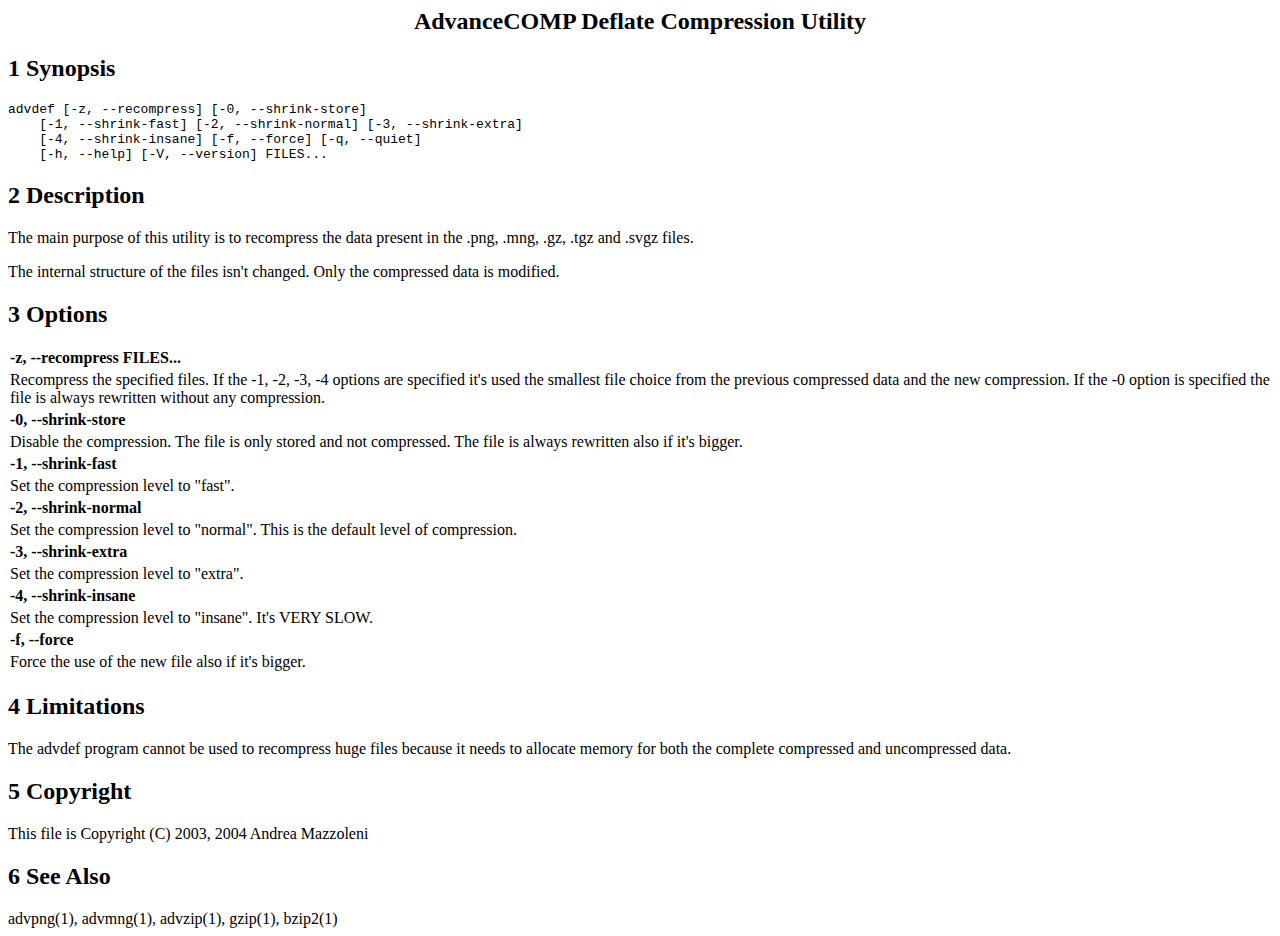
<file: Sources/cloop-utils-2.0/advancecomp-1.15/doc/advdef.html>
<html>
<head>
<title>AdvanceCOMP Deflate Compression Utility</title>
</head>
<body>
<center><h2>AdvanceCOMP Deflate Compression Utility</h2></center>
<h2><a name="1">1</a> 
Synopsis
</h2>
<pre>
advdef [-z, --recompress] [-0, --shrink-store]
&nbsp;&nbsp;&nbsp;&nbsp;[-1, --shrink-fast] [-2, --shrink-normal] [-3, --shrink-extra]
&nbsp;&nbsp;&nbsp;&nbsp;[-4, --shrink-insane] [-f, --force] [-q, --quiet]
&nbsp;&nbsp;&nbsp;&nbsp;[-h, --help] [-V, --version] FILES...
</pre>
<h2><a name="2">2</a> 
Description
</h2>
The main purpose of this utility is to recompress the
data present in the .png, .mng, .gz, .tgz and .svgz
files.
<p>
The internal structure of the files isn't changed.
Only the compressed data is modified.
<h2><a name="3">3</a> 
Options
</h2>
<table width="100%" border="0" cellspacing="0" cellpadding="2">
<tr valign="top" align="left"><td><strong>
-z, --recompress FILES...
</strong></td></tr><tr><td>
Recompress the specified files. If the -1, -2, -3, -4
options are specified it's used the smallest file
choice from the previous compressed data and the
new compression. If the -0 option is specified the
file is always rewritten without any compression.
</td></tr>
</table>
<table width="100%" border="0" cellspacing="0" cellpadding="2">
<tr valign="top" align="left"><td><strong>
-0, --shrink-store
</strong></td></tr><tr><td>
Disable the compression. The file is
only stored and not compressed. The file is always
rewritten also if it's bigger.
</td></tr>
</table>
<table width="100%" border="0" cellspacing="0" cellpadding="2">
<tr valign="top" align="left"><td><strong>
-1, --shrink-fast
</strong></td></tr><tr><td>
Set the compression level to "fast".
</td></tr>
</table>
<table width="100%" border="0" cellspacing="0" cellpadding="2">
<tr valign="top" align="left"><td><strong>
-2, --shrink-normal
</strong></td></tr><tr><td>
Set the compression level to "normal". This is the
default level of compression.
</td></tr>
</table>
<table width="100%" border="0" cellspacing="0" cellpadding="2">
<tr valign="top" align="left"><td><strong>
-3, --shrink-extra
</strong></td></tr><tr><td>
Set the compression level to "extra".
</td></tr>
</table>
<table width="100%" border="0" cellspacing="0" cellpadding="2">
<tr valign="top" align="left"><td><strong>
-4, --shrink-insane
</strong></td></tr><tr><td>
Set the compression level to "insane". It's VERY
SLOW.
</td></tr>
</table>
<table width="100%" border="0" cellspacing="0" cellpadding="2">
<tr valign="top" align="left"><td><strong>
-f, --force
</strong></td></tr><tr><td>
Force the use of the new file also if it's bigger.
</td></tr>
</table>
<h2><a name="4">4</a> 
Limitations
</h2>
The advdef program cannot be used to recompress huge files
because it needs to allocate memory for both the complete
compressed and uncompressed data.
<h2><a name="5">5</a> 
Copyright
</h2>
This file is Copyright (C) 2003, 2004 Andrea Mazzoleni
<h2><a name="6">6</a> 
See Also
</h2>
advpng(1), advmng(1), advzip(1), gzip(1), bzip2(1)
</body>
</html>
</file>
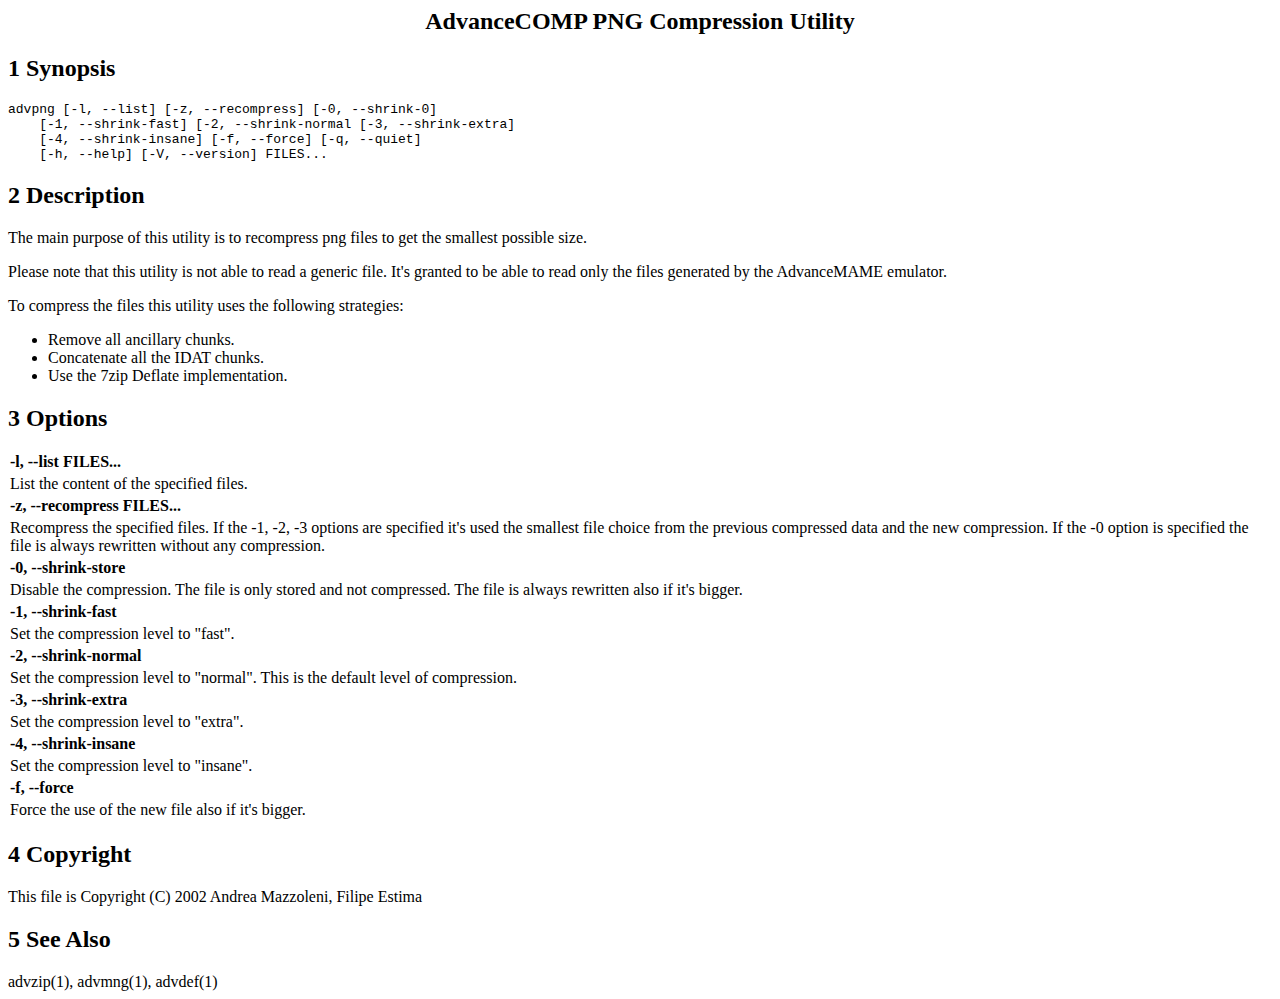
<file: Sources/cloop-utils-2.0/advancecomp-1.15/doc/advpng.html>
<html>
<head>
<title>AdvanceCOMP PNG Compression Utility</title>
</head>
<body>
<center><h2>AdvanceCOMP PNG Compression Utility</h2></center>
<h2><a name="1">1</a> 
Synopsis
</h2>
<pre>
advpng [-l, --list] [-z, --recompress] [-0, --shrink-0]
&nbsp;&nbsp;&nbsp;&nbsp;[-1, --shrink-fast] [-2, --shrink-normal [-3, --shrink-extra]
&nbsp;&nbsp;&nbsp;&nbsp;[-4, --shrink-insane] [-f, --force] [-q, --quiet]
&nbsp;&nbsp;&nbsp;&nbsp;[-h, --help] [-V, --version] FILES...
</pre>
<h2><a name="2">2</a> 
Description
</h2>
The main purpose of this utility is to recompress png
files to get the smallest possible size.
<p>
Please note that this utility is not able to read
a generic file. It's granted to be able to read only
the files generated by the AdvanceMAME emulator.
<p>
To compress the files this utility uses the following
strategies:
<ul>
<li>
Remove all ancillary chunks.
</li>
<li>
Concatenate all the IDAT chunks.
</li>
<li>
Use the 7zip Deflate implementation.
</li>
</ul>
<h2><a name="3">3</a> 
Options
</h2>
<table width="100%" border="0" cellspacing="0" cellpadding="2">
<tr valign="top" align="left"><td><strong>
-l, --list FILES...
</strong></td></tr><tr><td>
List the content of the specified files.
</td></tr>
</table>
<table width="100%" border="0" cellspacing="0" cellpadding="2">
<tr valign="top" align="left"><td><strong>
-z, --recompress FILES...
</strong></td></tr><tr><td>
Recompress the specified files. If the -1, -2, -3
options are specified it's used the smallest file
choice from the previous compressed data and the
new compression. If the -0 option is specified the
file is always rewritten without any compression.
</td></tr>
</table>
<table width="100%" border="0" cellspacing="0" cellpadding="2">
<tr valign="top" align="left"><td><strong>
-0, --shrink-store
</strong></td></tr><tr><td>
Disable the compression. The file is
only stored and not compressed. The file is always
rewritten also if it's bigger.
</td></tr>
</table>
<table width="100%" border="0" cellspacing="0" cellpadding="2">
<tr valign="top" align="left"><td><strong>
-1, --shrink-fast
</strong></td></tr><tr><td>
Set the compression level to "fast".
</td></tr>
</table>
<table width="100%" border="0" cellspacing="0" cellpadding="2">
<tr valign="top" align="left"><td><strong>
-2, --shrink-normal
</strong></td></tr><tr><td>
Set the compression level to "normal". This is the
default level of compression.
</td></tr>
</table>
<table width="100%" border="0" cellspacing="0" cellpadding="2">
<tr valign="top" align="left"><td><strong>
-3, --shrink-extra
</strong></td></tr><tr><td>
Set the compression level to "extra".
</td></tr>
</table>
<table width="100%" border="0" cellspacing="0" cellpadding="2">
<tr valign="top" align="left"><td><strong>
-4, --shrink-insane
</strong></td></tr><tr><td>
Set the compression level to "insane".
</td></tr>
</table>
<table width="100%" border="0" cellspacing="0" cellpadding="2">
<tr valign="top" align="left"><td><strong>
-f, --force
</strong></td></tr><tr><td>
Force the use of the new file also if it's bigger.
</td></tr>
</table>
<h2><a name="4">4</a> 
Copyright
</h2>
This file is Copyright (C) 2002 Andrea Mazzoleni, Filipe Estima
<h2><a name="5">5</a> 
See Also
</h2>
advzip(1), advmng(1), advdef(1)
</body>
</html>
</file>
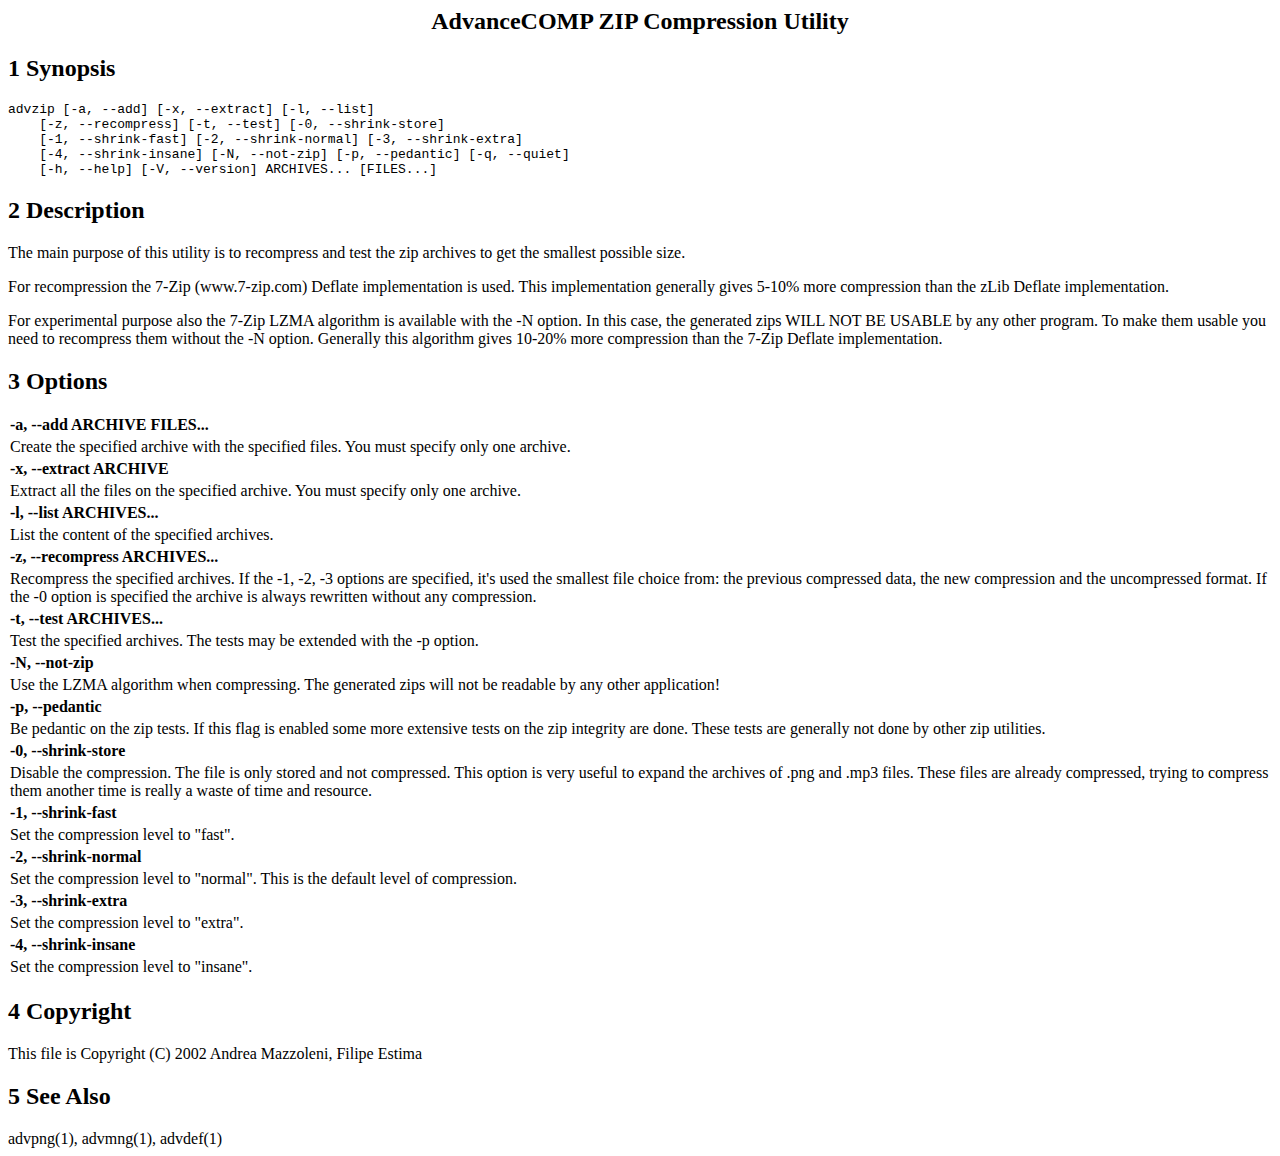
<file: Sources/cloop-utils-2.0/advancecomp-1.15/doc/advzip.html>
<html>
<head>
<title>AdvanceCOMP ZIP Compression Utility</title>
</head>
<body>
<center><h2>AdvanceCOMP ZIP Compression Utility</h2></center>
<h2><a name="1">1</a> 
Synopsis
</h2>
<pre>
advzip [-a, --add] [-x, --extract] [-l, --list]
&nbsp;&nbsp;&nbsp;&nbsp;[-z, --recompress] [-t, --test] [-0, --shrink-store]
&nbsp;&nbsp;&nbsp;&nbsp;[-1, --shrink-fast] [-2, --shrink-normal] [-3, --shrink-extra]
&nbsp;&nbsp;&nbsp;&nbsp;[-4, --shrink-insane] [-N, --not-zip] [-p, --pedantic] [-q, --quiet]
&nbsp;&nbsp;&nbsp;&nbsp;[-h, --help] [-V, --version] ARCHIVES... [FILES...]
</pre>
<h2><a name="2">2</a> 
Description
</h2>
The main purpose of this utility is to recompress and test
the zip archives to get the smallest possible size.
<p>
For recompression the 7-Zip (www.7-zip.com) Deflate
implementation is used. This implementation generally
gives 5-10% more compression than the zLib Deflate
implementation.
<p>
For experimental purpose also the 7-Zip LZMA algorithm is
available with the -N option. In this case, the generated
zips WILL NOT BE USABLE by any other program. To make
them usable you need to recompress them without the -N
option. Generally this algorithm gives 10-20% more
compression than the 7-Zip Deflate implementation.
<h2><a name="3">3</a> 
Options
</h2>
<table width="100%" border="0" cellspacing="0" cellpadding="2">
<tr valign="top" align="left"><td><strong>
-a, --add ARCHIVE FILES...
</strong></td></tr><tr><td>
Create the specified archive with the specified
files. You must specify only one archive.
</td></tr>
</table>
<table width="100%" border="0" cellspacing="0" cellpadding="2">
<tr valign="top" align="left"><td><strong>
-x, --extract ARCHIVE
</strong></td></tr><tr><td>
Extract all the files on the specified archive. You
must specify only one archive.
</td></tr>
</table>
<table width="100%" border="0" cellspacing="0" cellpadding="2">
<tr valign="top" align="left"><td><strong>
-l, --list ARCHIVES...
</strong></td></tr><tr><td>
List the content of the specified archives.
</td></tr>
</table>
<table width="100%" border="0" cellspacing="0" cellpadding="2">
<tr valign="top" align="left"><td><strong>
-z, --recompress ARCHIVES...
</strong></td></tr><tr><td>
Recompress the specified archives. If the -1, -2,
-3 options are specified, it's used the smallest file
choice from: the previous compressed data, the new
compression and the uncompressed format. If the -0
option is specified the archive is always rewritten
without any compression.
</td></tr>
</table>
<table width="100%" border="0" cellspacing="0" cellpadding="2">
<tr valign="top" align="left"><td><strong>
-t, --test ARCHIVES...
</strong></td></tr><tr><td>
Test the specified archives. The tests may be
extended with the -p option.
</td></tr>
</table>
<table width="100%" border="0" cellspacing="0" cellpadding="2">
<tr valign="top" align="left"><td><strong>
-N, --not-zip
</strong></td></tr><tr><td>
Use the LZMA algorithm when compressing. The
generated zips will not be readable by any other
application!
</td></tr>
</table>
<table width="100%" border="0" cellspacing="0" cellpadding="2">
<tr valign="top" align="left"><td><strong>
-p, --pedantic
</strong></td></tr><tr><td>
Be pedantic on the zip tests. If this flag is
enabled some more extensive tests on the zip
integrity are done. These tests are generally not
done by other zip utilities.
</td></tr>
</table>
<table width="100%" border="0" cellspacing="0" cellpadding="2">
<tr valign="top" align="left"><td><strong>
-0, --shrink-store
</strong></td></tr><tr><td>
Disable the compression. The file is
only stored and not compressed. This option is
very useful to expand the archives of .png and .mp3
files. These files are already compressed, trying to
compress them another time is really a waste of time
and resource.
</td></tr>
</table>
<table width="100%" border="0" cellspacing="0" cellpadding="2">
<tr valign="top" align="left"><td><strong>
-1, --shrink-fast
</strong></td></tr><tr><td>
Set the compression level to "fast".
</td></tr>
</table>
<table width="100%" border="0" cellspacing="0" cellpadding="2">
<tr valign="top" align="left"><td><strong>
-2, --shrink-normal
</strong></td></tr><tr><td>
Set the compression level to "normal". This is the
default level of compression.
</td></tr>
</table>
<table width="100%" border="0" cellspacing="0" cellpadding="2">
<tr valign="top" align="left"><td><strong>
-3, --shrink-extra
</strong></td></tr><tr><td>
Set the compression level to "extra".
</td></tr>
</table>
<table width="100%" border="0" cellspacing="0" cellpadding="2">
<tr valign="top" align="left"><td><strong>
-4, --shrink-insane
</strong></td></tr><tr><td>
Set the compression level to "insane".
</td></tr>
</table>
<h2><a name="4">4</a> 
Copyright
</h2>
This file is Copyright (C) 2002 Andrea Mazzoleni, Filipe Estima
<h2><a name="5">5</a> 
See Also
</h2>
advpng(1), advmng(1), advdef(1)
</body>
</html>
</file>
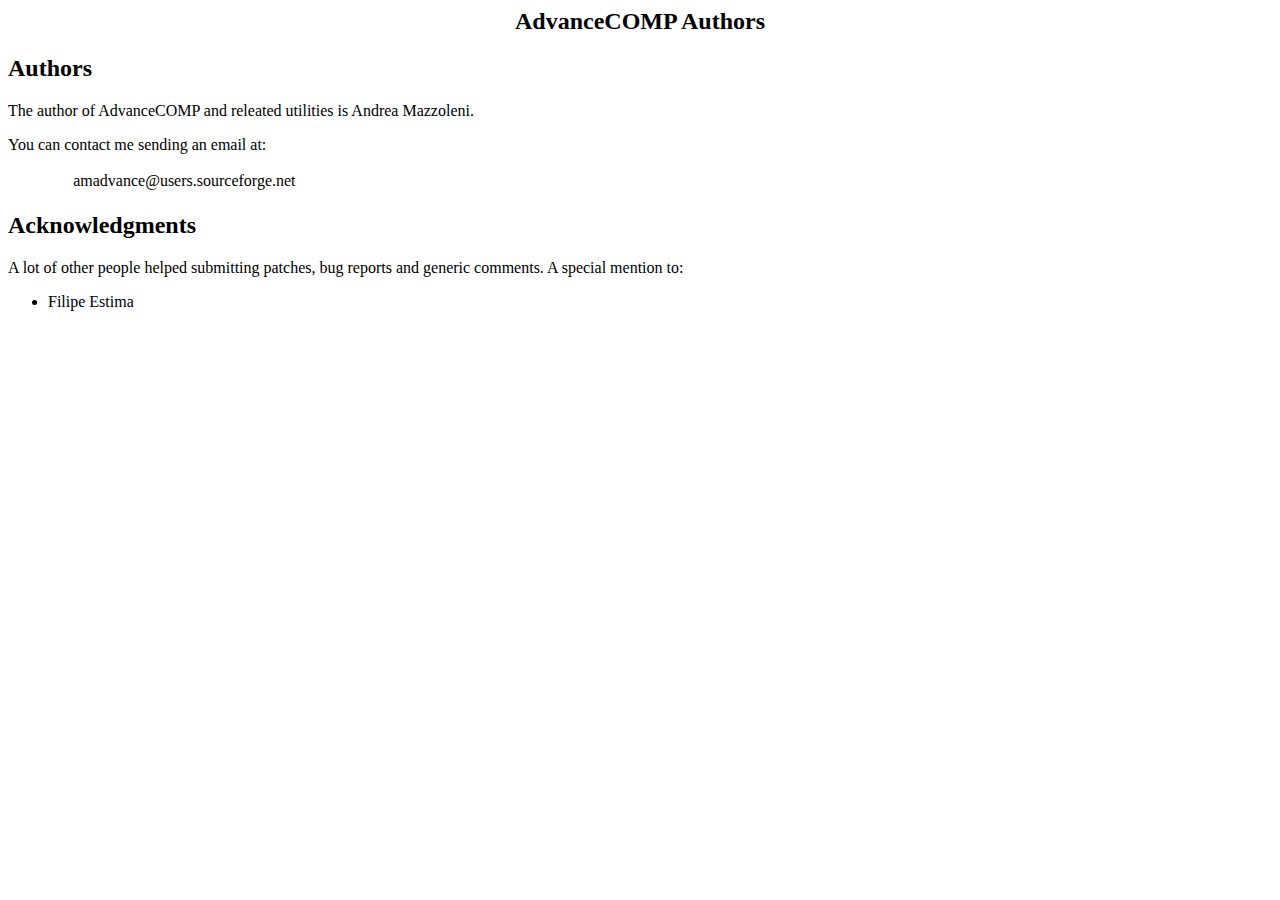
<file: Sources/cloop-utils-2.0/advancecomp-1.15/doc/authors.html>
<html>
<head>
<title>AdvanceCOMP Authors</title>
</head>
<body>
<center><h2>AdvanceCOMP Authors</h2></center>
<h2> 
Authors
</h2>
The author of AdvanceCOMP and releated utilities is
Andrea Mazzoleni.
<p>
You can contact me sending an email at:
<p>
<table width="100%" border="0" cellspacing="0" cellpadding="2"><tr><td width="5%"></td><td width="95%">
amadvance@users.sourceforge.net
</td></tr></table>
<h2> 
Acknowledgments
</h2>
A lot of other people helped submitting patches, bug reports
and generic comments. A special mention to:
<ul>
<li>
Filipe Estima
</li>
</ul>
</body>
</html>
</file>
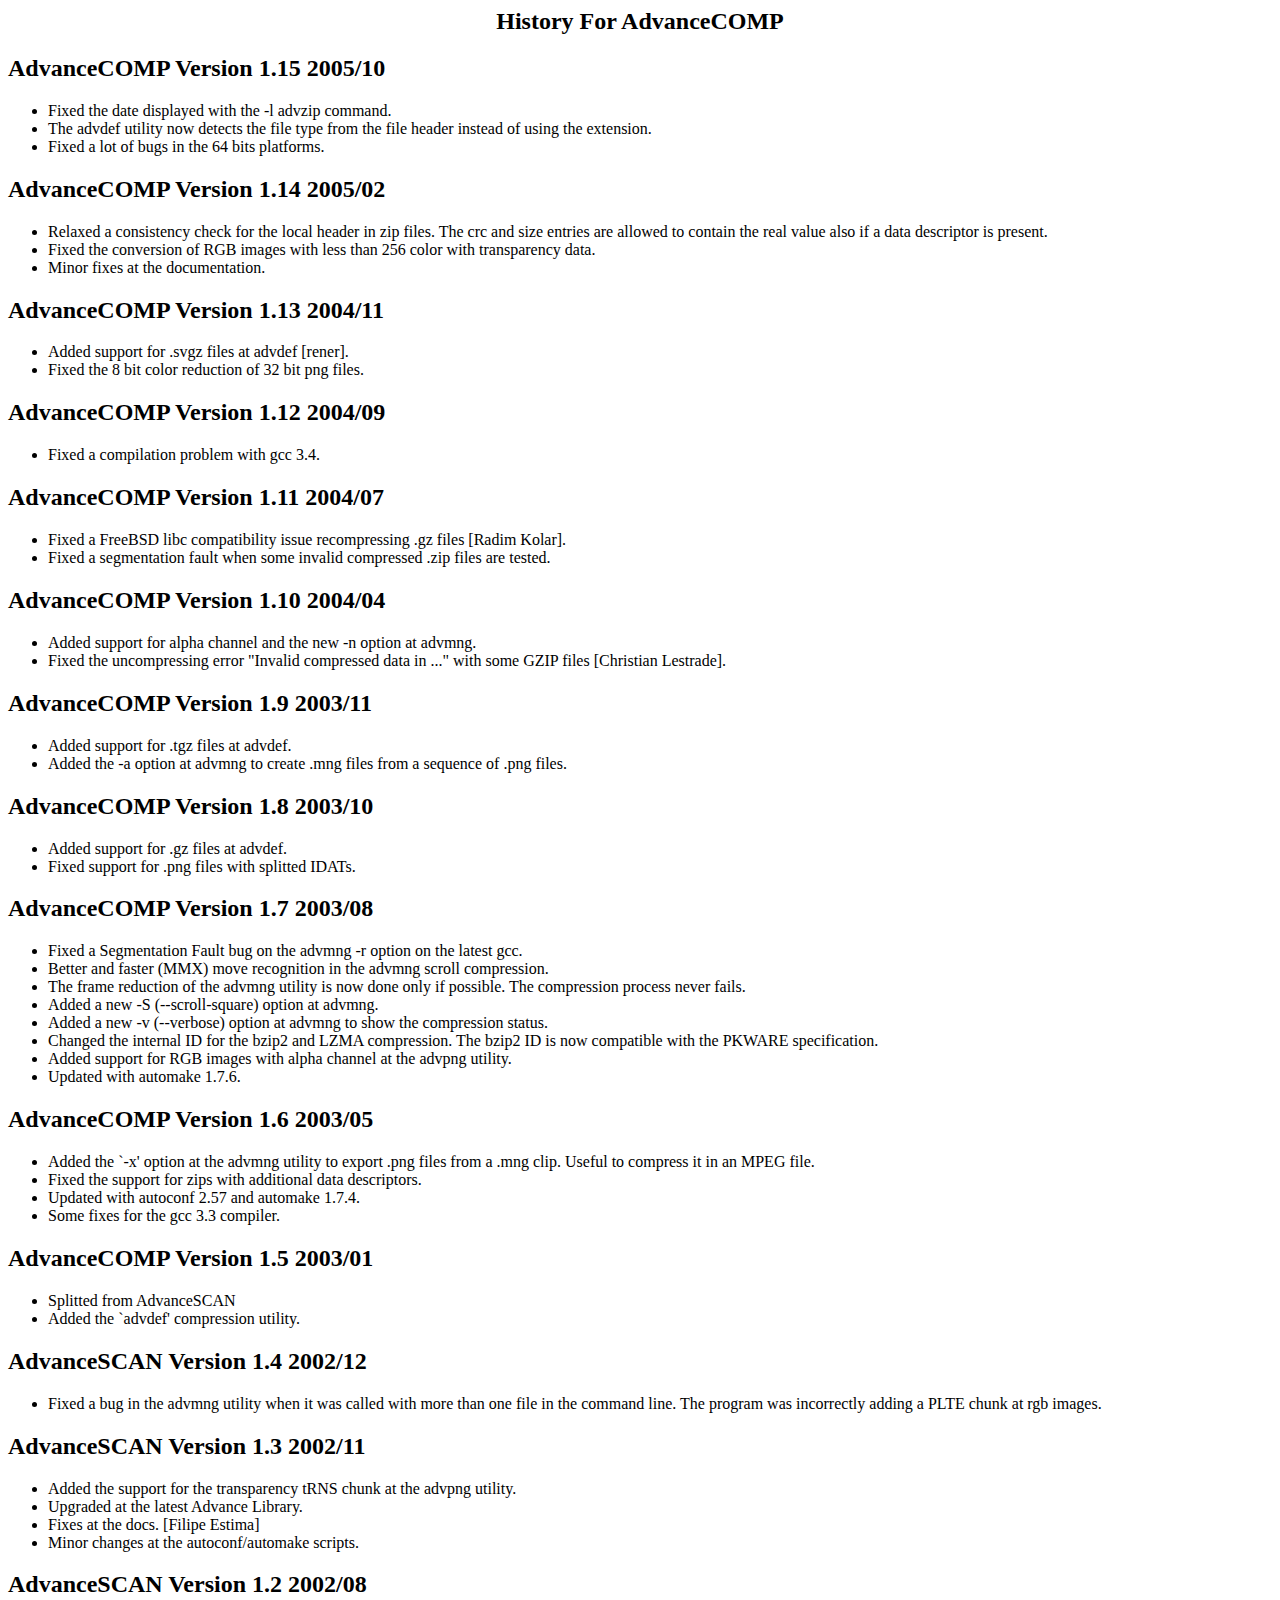
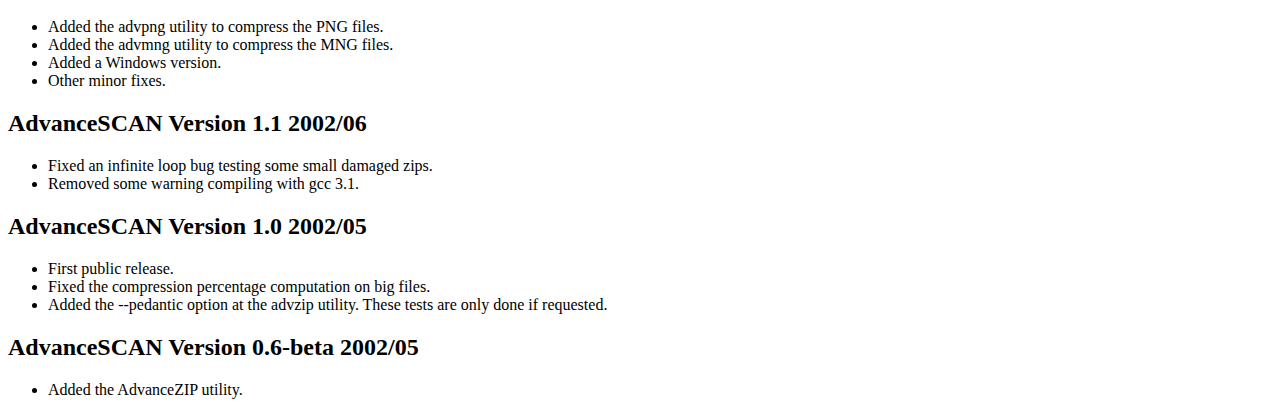
<file: Sources/cloop-utils-2.0/advancecomp-1.15/doc/history.html>
<html>
<head>
<title>History For AdvanceCOMP</title>
</head>
<body>
<center><h2>History For AdvanceCOMP</h2></center>
<h2> 
AdvanceCOMP Version 1.15 2005/10
</h2>
<ul>
<li>
Fixed the date displayed with the -l advzip command.
</li>
<li>
The advdef utility now detects the file type from the file
header instead of using the extension.
</li>
<li>
Fixed a lot of bugs in the 64 bits platforms.
</li>
</ul>
<h2> 
AdvanceCOMP Version 1.14 2005/02
</h2>
<ul>
<li>
Relaxed a consistency check for the local header in zip files.
The crc and size entries are allowed to contain the real
value also if a data descriptor is present.
</li>
<li>
Fixed the conversion of RGB images with less than 256 color
with transparency data.
</li>
<li>
Minor fixes at the documentation.
</li>
</ul>
<h2> 
AdvanceCOMP Version 1.13 2004/11
</h2>
<ul>
<li>
Added support for .svgz files at advdef [rener].
</li>
<li>
Fixed the 8 bit color reduction of 32 bit png files.
</li>
</ul>
<h2> 
AdvanceCOMP Version 1.12 2004/09
</h2>
<ul>
<li>
Fixed a compilation problem with gcc 3.4.
</li>
</ul>
<h2> 
AdvanceCOMP Version 1.11 2004/07
</h2>
<ul>
<li>
Fixed a FreeBSD libc compatibility issue recompressing
.gz files [Radim Kolar].
</li>
<li>
Fixed a segmentation fault when some invalid
compressed .zip files are tested.
</li>
</ul>
<h2> 
AdvanceCOMP Version 1.10 2004/04
</h2>
<ul>
<li>
Added support for alpha channel and the new -n option
at advmng.
</li>
<li>
Fixed the uncompressing error "Invalid compressed data in ..."
with some GZIP files [Christian Lestrade].
</li>
</ul>
<h2> 
AdvanceCOMP Version 1.9 2003/11
</h2>
<ul>
<li>
Added support for .tgz files at advdef.
</li>
<li>
Added the -a option at advmng to create .mng files from
a sequence of .png files.
</li>
</ul>
<h2> 
AdvanceCOMP Version 1.8 2003/10
</h2>
<ul>
<li>
Added support for .gz files at advdef.
</li>
<li>
Fixed support for .png files with splitted IDATs.
</li>
</ul>
<h2> 
AdvanceCOMP Version 1.7 2003/08
</h2>
<ul>
<li>
Fixed a Segmentation Fault bug on the advmng -r option on
the latest gcc.
</li>
<li>
Better and faster (MMX) move recognition in the advmng scroll
compression.
</li>
<li>
The frame reduction of the advmng utility is now done only if possible.
The compression process never fails.
</li>
<li>
Added a new -S (--scroll-square) option at advmng.
</li>
<li>
Added a new -v (--verbose) option at advmng to show the
compression status.
</li>
<li>
Changed the internal ID for the bzip2 and LZMA compression.
The bzip2 ID is now compatible with the PKWARE specification.
</li>
<li>
Added support for RGB images with alpha channel at the advpng utility.
</li>
<li>
Updated with automake 1.7.6.
</li>
</ul>
<h2> 
AdvanceCOMP Version 1.6 2003/05
</h2>
<ul>
<li>
Added the `-x' option at the advmng utility to export .png files
from a .mng clip. Useful to compress it in an MPEG file.
</li>
<li>
Fixed the support for zips with additional data descriptors.
</li>
<li>
Updated with autoconf 2.57 and automake 1.7.4.
</li>
<li>
Some fixes for the gcc 3.3 compiler.
</li>
</ul>
<h2> 
AdvanceCOMP Version 1.5 2003/01
</h2>
<ul>
<li>
Splitted from AdvanceSCAN
</li>
<li>
Added the `advdef' compression utility.
</li>
</ul>
<h2> 
AdvanceSCAN Version 1.4 2002/12
</h2>
<ul>
<li>
Fixed a bug in the advmng utility when it was called with
more than one file in the command line. The program
was incorrectly adding a PLTE chunk at rgb images.
</li>
</ul>
<h2> 
AdvanceSCAN Version 1.3 2002/11
</h2>
<ul>
<li>
Added the support for the transparency tRNS chunk at the
advpng utility.
</li>
<li>
Upgraded at the latest Advance Library.
</li>
<li>
Fixes at the docs. [Filipe Estima]
</li>
<li>
Minor changes at the autoconf/automake scripts.
</li>
</ul>
<h2> 
AdvanceSCAN Version 1.2 2002/08
</h2>
<ul>
<li>
Added the advpng utility to compress the PNG files.
</li>
<li>
Added the advmng utility to compress the MNG files.
</li>
<li>
Added a Windows version.
</li>
<li>
Other minor fixes.
</li>
</ul>
<h2> 
AdvanceSCAN Version 1.1 2002/06
</h2>
<ul>
<li>
Fixed an infinite loop bug testing some small damaged zips.
</li>
<li>
Removed some warning compiling with gcc 3.1.
</li>
</ul>
<h2> 
AdvanceSCAN Version 1.0 2002/05
</h2>
<ul>
<li>
First public release.
</li>
<li>
Fixed the compression percentage computation on big files.
</li>
<li>
Added the --pedantic option at the advzip utility. These
tests are only done if requested.
</li>
</ul>
<h2> 
AdvanceSCAN Version 0.6-beta 2002/05
</h2>
<ul>
<li>
Added the AdvanceZIP utility.
</li>
</ul>
</body>
</html>
</file>
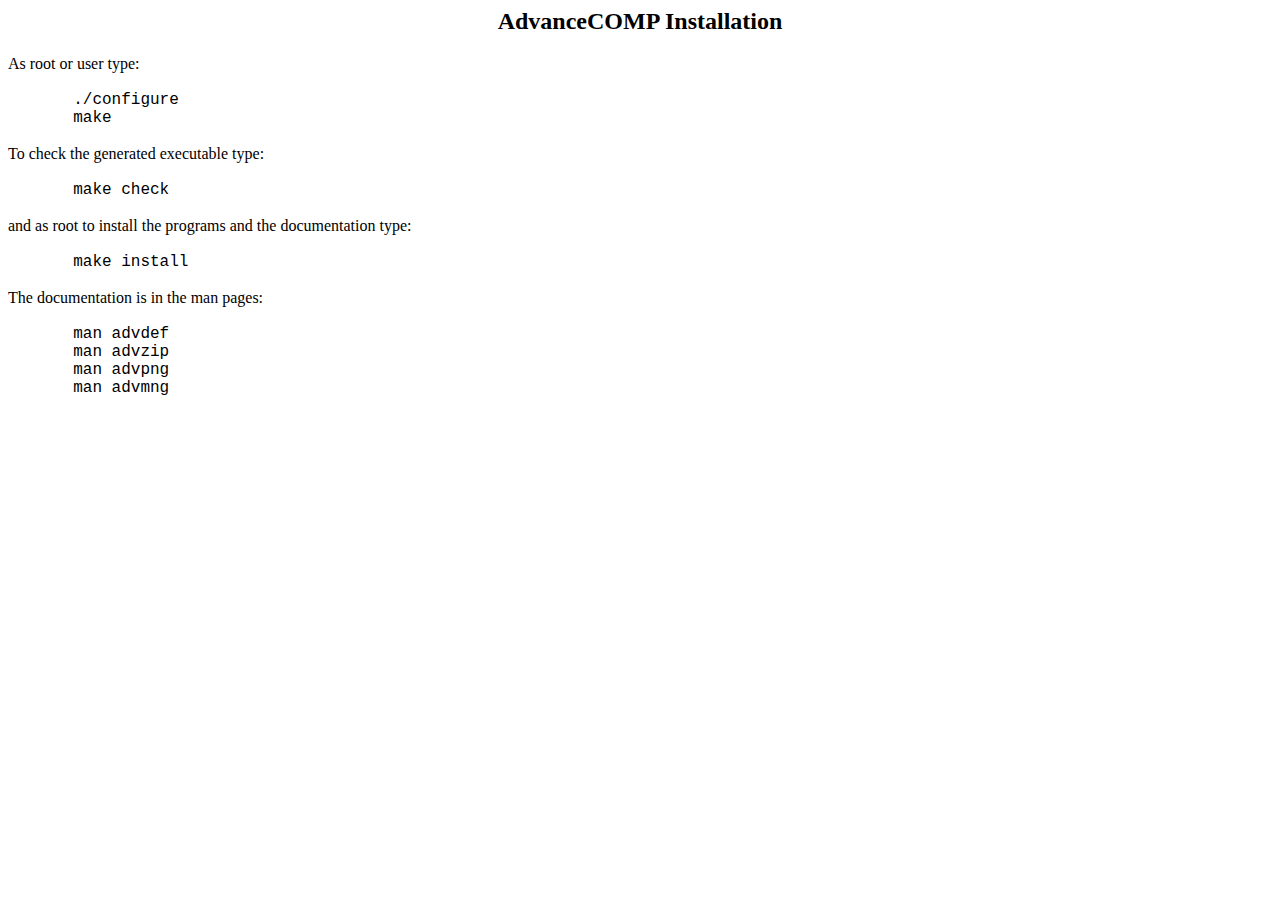
<file: Sources/cloop-utils-2.0/advancecomp-1.15/doc/install.html>
<html>
<head>
<title>AdvanceCOMP Installation</title>
</head>
<body>
<h2><center>AdvanceCOMP Installation</center></h2>
<p>
As root or user type:
<p>
<table width="100%" border="0" cellspacing="0" cellpadding="2"><tr><td width="5%"></td><td width="95%">
<font face="Courier">
./configure<br>
make<br>
</font>
</td></tr></table>
<p>
To check the generated executable type:
<p>
<table width="100%" border="0" cellspacing="0" cellpadding="2"><tr><td width="5%"></td><td width="95%">
<font face="Courier">
make check<br>
</font>
</td></tr></table>
<p>
and as root to install the programs and the documentation
type:
<p>
<table width="100%" border="0" cellspacing="0" cellpadding="2"><tr><td width="5%"></td><td width="95%">
<font face="Courier">
make install<br>
</font>
</td></tr></table>
<p>
The documentation is in the man pages:
<p>
<table width="100%" border="0" cellspacing="0" cellpadding="2"><tr><td width="5%"></td><td width="95%">
<font face="Courier">
man advdef<br>
man advzip<br>
man advpng<br>
man advmng<br>
</font>
</td></tr></table>
</body>
</html>
</file>
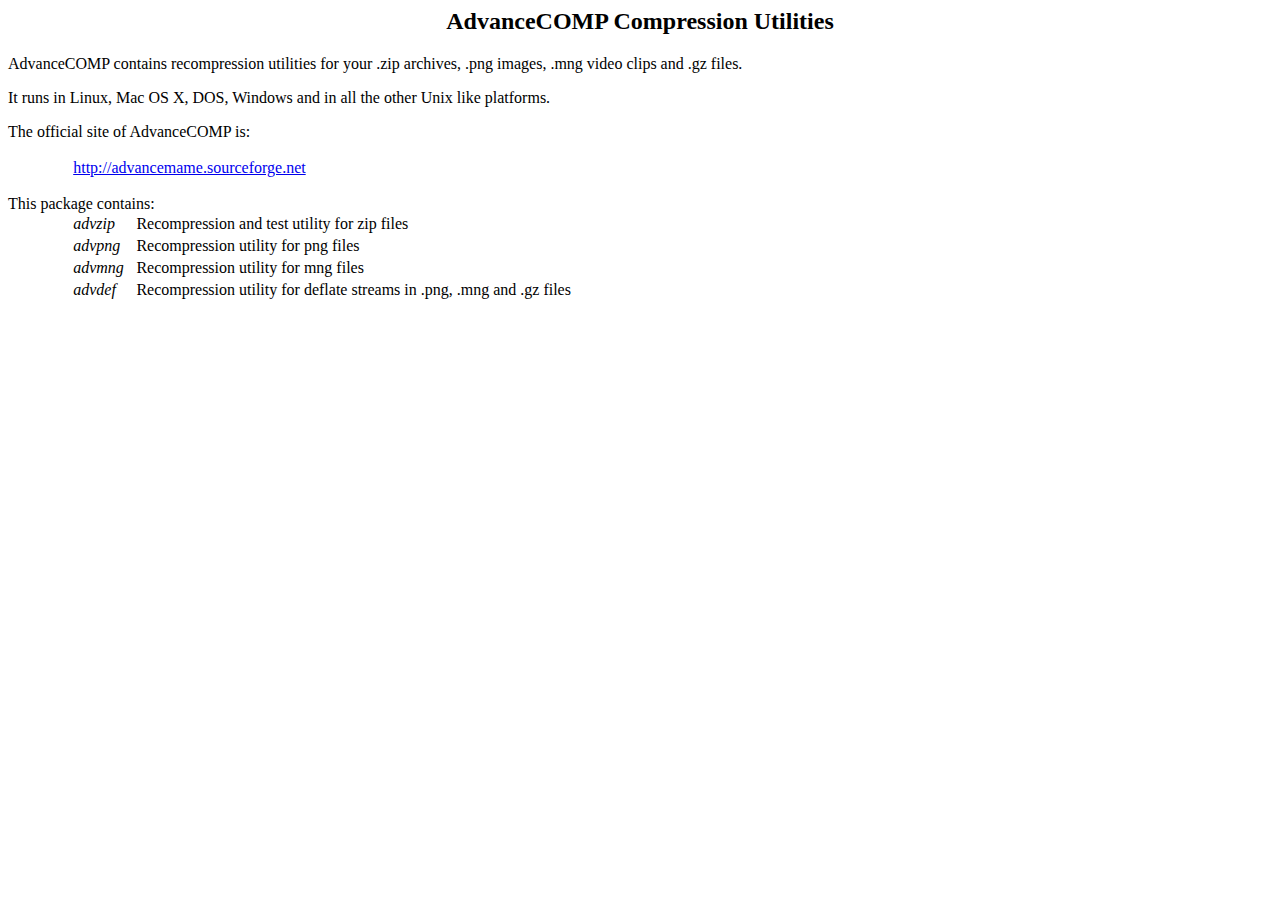
<file: Sources/cloop-utils-2.0/advancecomp-1.15/doc/readme.html>
<html>
<head>
<title>AdvanceCOMP Compression Utilities</title>
</head>
<body>
<center><h2>AdvanceCOMP Compression Utilities</h2></center>
<p>
AdvanceCOMP contains recompression utilities for your .zip archives,
.png images, .mng video clips and .gz files.
<p>
It runs in Linux, Mac OS X, DOS, Windows and in all the other
Unix like platforms.
<p>
The official site of AdvanceCOMP is:
<p>
<table width="100%" border="0" cellspacing="0" cellpadding="2"><tr><td width="5%"></td><td width="95%">
<a href="http://advancemame.sourceforge.net">http://advancemame.sourceforge.net</a>
</td></tr></table>
<p>
This package contains:
<table width="100%" border="0" cellspacing="0" cellpadding="2">
<tr valign="top" align="left"><td width="5%"></td><td width="5%"><em>
advzip
</em></td><td width="90%">
Recompression and test utility for zip files
</td></tr>
<tr valign="top" align="left"><td width="5%"></td><td width="5%"><em>
advpng
</em></td><td width="90%">
Recompression utility for png files
</td></tr>
<tr valign="top" align="left"><td width="5%"></td><td width="5%"><em>
advmng
</em></td><td width="90%">
Recompression utility for mng files
</td></tr>
<tr valign="top" align="left"><td width="5%"></td><td width="5%"><em>
advdef
</em></td><td width="90%">
Recompression utility for deflate streams in .png, .mng and .gz files
</td></tr>
</table>
</body>
</html>
</file>
